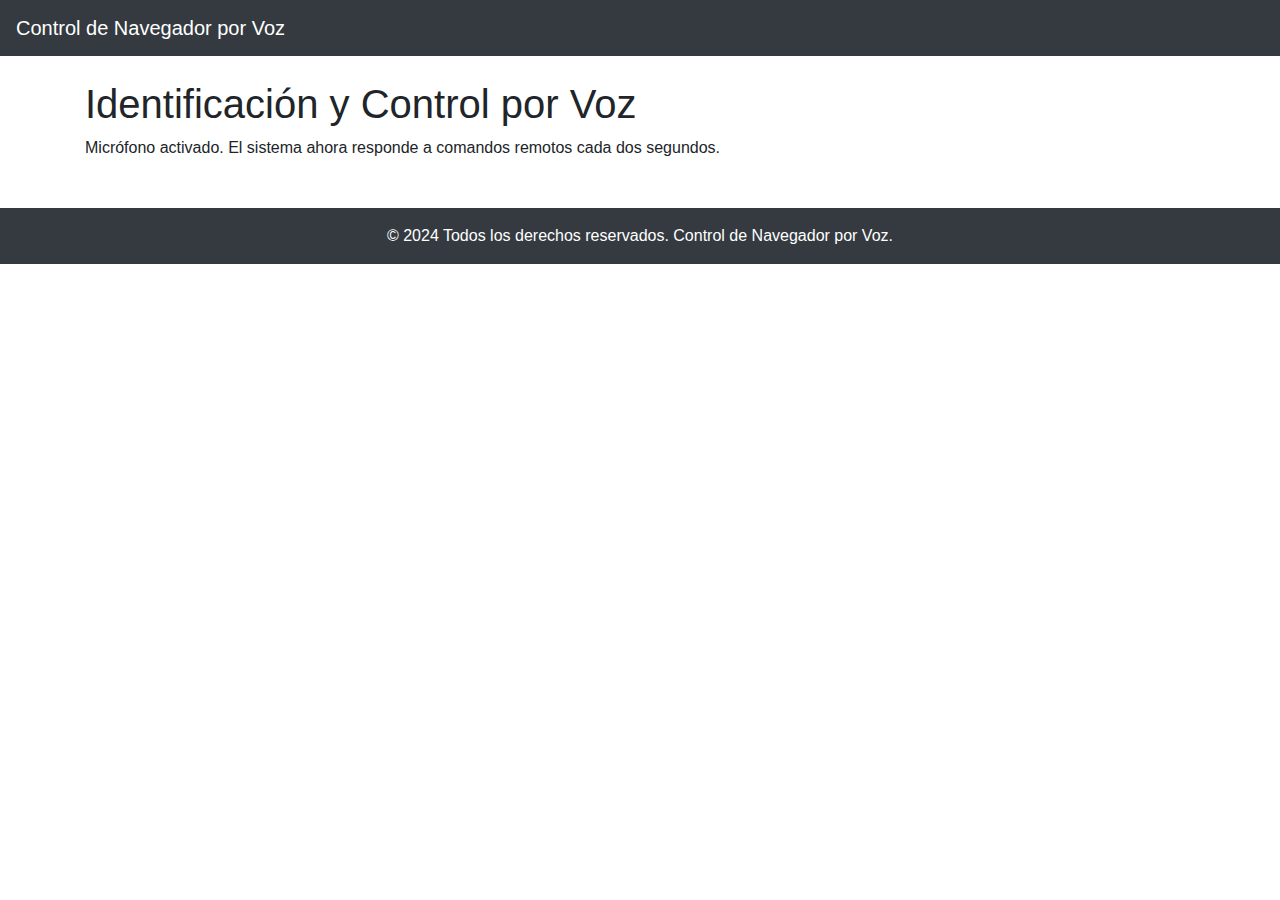
<file: app-ihc-remote/index.html>
<!DOCTYPE html>
<html lang="es">
<head>
    <meta charset="UTF-8">
    <meta name="viewport" content="width=device-width, initial-scale=1.0">
    <title>Control de Navegador por Voz</title>
    <link rel="stylesheet" href="https://stackpath.bootstrapcdn.com/bootstrap/4.3.1/css/bootstrap.min.css">
</head>
<body>
    <nav class="navbar navbar-expand-lg navbar-dark bg-dark">
        <a class="navbar-brand" href="#">Control de Navegador por Voz</a>
    </nav>

    <div class="container mt-4">
        <h1>Identificación y Control por Voz</h1>
        <p>Micrófono activado. El sistema ahora responde a comandos remotos cada dos segundos.</p>
        <div id="result"></div>
    </div>

    <footer class="footer mt-5 py-3 bg-dark">
        <div class="container text-center text-white">
            <span>&copy; 2024 Todos los derechos reservados. Control de Navegador por Voz.</span>
        </div>
    </footer>

    <script src="https://cdn.jsdelivr.net/npm/bootstrap@5.0.2/dist/js/bootstrap.bundle.min.js" integrity="sha384-MrcW6ZMFYlzcLA8Nl+NtUVF0sA7MsXsP1UyJoMp4YLEuNSfAP+JcXn/tWtIaxVXM" crossorigin="anonymous"></script>
    <script src="js/main.js"></script>
</body>
</html>
</file>
